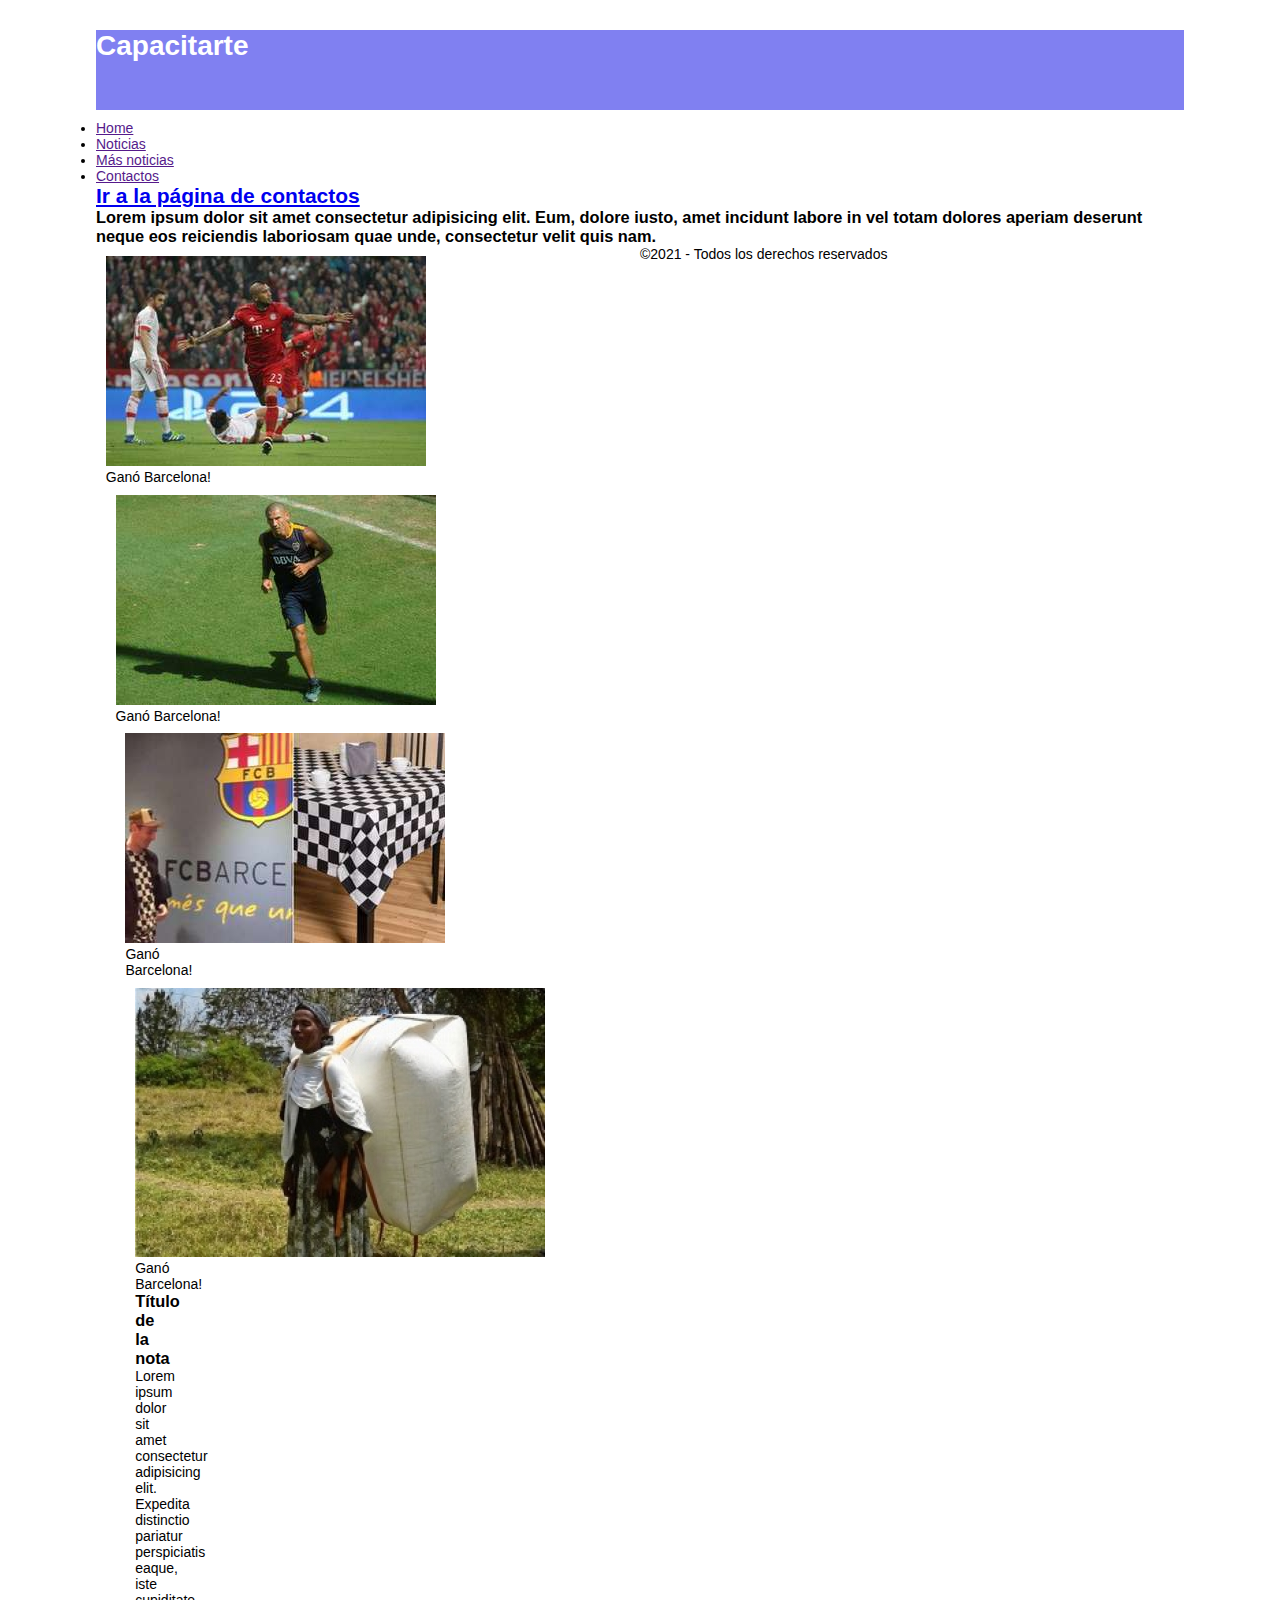
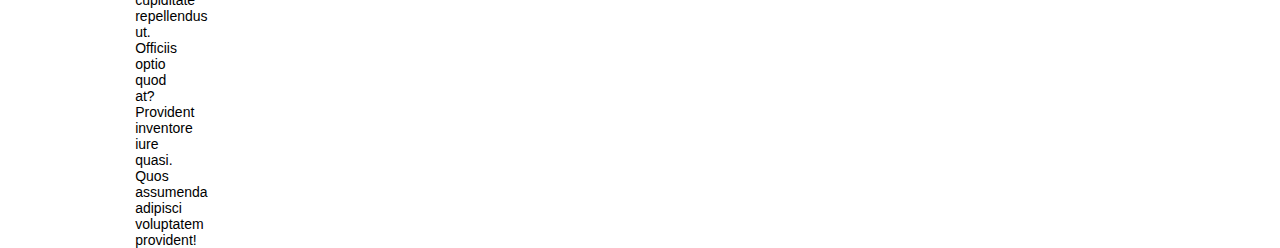
<file: index.html>
<!DOCTYPE html>
<html lang="en">
<head>
    <meta charset="UTF-8">
    <meta http-equiv="X-UA-Compatible" content="IE=edge">
    <meta name="viewport" content="width=device-width, initial-scale=1.0">
    <title>enClase - Intro a React</title>
    <link href="/estilos/style.css" rel="stylesheet">
</head>
<body class="contenedor">
    <header class="header">
    <div class="logo">
        <a href="/index.html">
        <h1>Capacitarte</h1>
        </a>
    </div>
    </header>
    <nav>
        <ul>
            <li><a href="">Home</a></li>
            <li><a href="">Noticias</a></li>
            <li><a href="">Más noticias</a></li>
            <li><a href="">Contactos</a></li>
        </ul>
    </nav>
    <main class="portada">
        <article><a  href="/contacto.html"><h2>Ir a la página de contactos</h2></a>
        <h3>Lorem ipsum dolor sit amet consectetur adipisicing elit. Eum, dolore iusto, amet incidunt labore in vel totam dolores aperiam deserunt neque eos reiciendis laboriosam quae unde, consectetur velit quis nam.</h3>
        </article>
    <article class="normal">
        <figure class="imanota">
            <a href="/contacto.html">
            <img src="/imagenes/noti01.jpg" alt="imagen deportiva">
            </a>
            <figcaption>Ganó Barcelona!</figcaption>
        </figure><article class="normal">
            <figure class="imanota">
                <a href="/contacto.html">
                <img src="/imagenes/noti02.jpg" alt="imagen deportiva">
                </a>
                <figcaption>Ganó Barcelona!</figcaption>
            </figure><article class="normal">
                <figure class="imanota">
                    <a href="/contacto.html">
                    <img src="/imagenes/noti03.jpg" alt="imagen deportiva">
                    </a>
                    <figcaption>Ganó Barcelona!</figcaption>
                </figure><article class="normal">
                    <figure class="imanota">
                        <a href="/contacto.html">
                        <img src="/imagenes/noti04.jpg" alt="imagen deportiva">
                        </a>
                        <figcaption>Ganó Barcelona!</figcaption>
                    </figure>
<h3>Título de la nota</h3>
<p>Lorem ipsum dolor sit amet consectetur adipisicing elit. Expedita distinctio pariatur perspiciatis eaque, iste cupiditate repellendus ut. Officiis optio quod at? Provident inventore iure quasi. Quos assumenda adipisci voluptatem provident!</p>
    </article>   
    </main>

    <footer>
        <p>&copy;2021 - Todos los derechos reservados

    </footer>
</body>
</html>
</file>
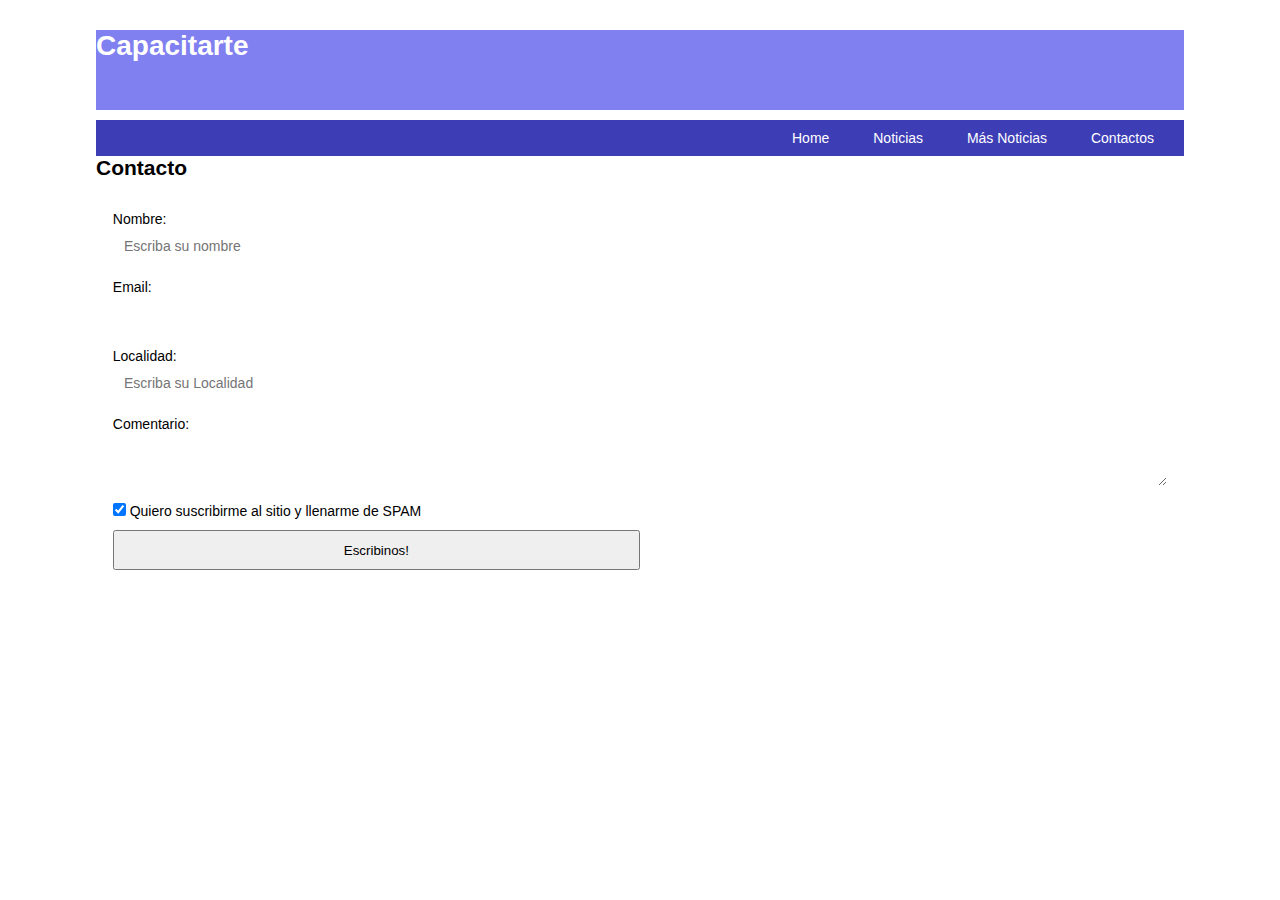
<file: contacto.html>
<!DOCTYPE html>
<html lang="en">
<head>
    <meta charset="UTF-8">
    <meta http-equiv="X-UA-Compatible" content="IE=edge">
    <meta name="viewport" content="width=device-width, initial-scale=1.0">
    <link rel="stylesheet" href="estilos/style.css">
    <script src="index.js"></script>
    <title>Contacto</title>
</head>
<body class="contenedor">

    <header class="header" >
        <div class="logo">
            <a href="index.html">
                <h1>
                    Capacitarte
                </h1>
            </a>
        </div>
    </header>

    <nav class="navbar">
        <ul>
            <li><a href="index.html">Home</a></li>
            <li><a href="">Noticias</a></li>
            <li>
                <a href="">Más Noticias</a> 
            </li>
            <li>
                <a href="">Contactos</a> 
            </li>      
            
        </ul>
    </nav>

    <main class="portada">
        <h2>Contacto</h2>

            <!-- Armar un formulario de consultas
            Nombre y apellido
            Email
            localidad
            comentario o mensaje
            check de suscripcion al newsletter      
            -->

            <form action="" method="GET" id="formContacto">
                <!-- los campos de formulario son elementos de linea -->
                <div>
                    <label>Nombre: </label>
                    <input type="text" name="nombre" id="nombre" required placeholder="Escriba su nombre">
                </div>

                <div>
                    <label>Email: </label>
                    <input type="email" name="email" id="email" required
                        pattern="^[_a-z0-9-]+(\.[_a-z0-9-]+)*@[a-z0-9-]+(\.[a-z0-9-]+)*(\.[a-z]{2,99})$">
                </div>

                <div>
                    <label>Localidad: </label>
                    <input type="text" name="localidad" id="localidad" required placeholder="Escriba su Localidad">
                </div>

                <div>
                    <label>Comentario: </label>
                    <textarea name="comentario" id="comentario" required></textarea>
                </div>

                <div>
                    <label>
                        <input type="checkbox" name="newsletter" checked value="true" class="check">
                        Quiero suscribirme al sitio y llenarme de SPAM
                    </label>
                </div>

                <div>
                    <button type="submit" onclick="guardarDatos()" value="Escribinos!"> Escribinos!</button>
                </div>

            </form>

    </main>



    
</body>
</html>
</file>
<file: estilos/style.css>
*{
    margin: 0;
    padding: 0;
}

html{
    font-family: Arial, Helvetica, sans-serif;
    font-size: 14px;
}

.contenedor{
    width:85vw;
    margin-left: auto;
    margin-right: auto;
}

.header{
    background-color: rgb(128, 128, 241);
    color: white;
    height: 80px;
    margin-bottom: 10px;
}

.logo{
    margin-top: 30px;
}

.logo a{
    color: white;
    text-decoration: none;
}

.navbar{
    background-color: rgb(61, 61, 182);
    color: white;
}

.navbar ul{
    list-style-type: none;
    text-align: right;
}

.navbar ul li{
    display: inline-block;
}

.navbar ul li a{
    text-decoration: none;
    color: white;
    display: block;
    margin-right: 20px;
    padding: 10px;
}

.navbar ul li a:hover{
    background-color: white;
    color: blue; 
}

.destacado, .normal{
    background: white;
    padding: 0.7em;
}

.destacado{
    margin-bottom: 0.6em;
}

.normal{
    box-sizing: border-box;
    float: left;
    width: 50%;
    height: 500px;
}

.imaNota img{
    width: 100%;
}

.cortarFloat{
    clear: both;
}

/* Corresponde a la Página de Contactos */

#formContacto{
    padding: 1.2em;
    background: rgba(255, 255, 255, 0.4);
    border-radius: 10px;
    margin-bottom: 2em;
    margin-top: 1em;
    }
    #formContacto input, #formContacto select, #formContacto textarea{
        width:100%;
        padding:0.8em;
        box-sizing: border-box;
        margin-bottom:1em;
        border-radius:3px;
        border:none;
        font-family: Arial, Helvetica, sans-serif;
        font-size:1em;
        }
        /* .check{ width:5% !important;} /*mala practica*/
        /*.btn-envio{width:50% !important;} */

        /*selector de etiqueta[atributo="valor"]*/
        #formContacto input[type="checkbox"]{
            width:auto;
        }
        #formContacto button[type="submit"]{
            width:50%;
            height: 3em;
        }

        /*Pseudoclases*/
        #formContacto button[type="submit"]:hover{
            background:rgb(32, 32, 180);
            color:white;
        }
        #formContacto input:focus{
            background: grey; 
        }
        #formContacto input:valid{
            border:1px green solid;
        }
</file>
